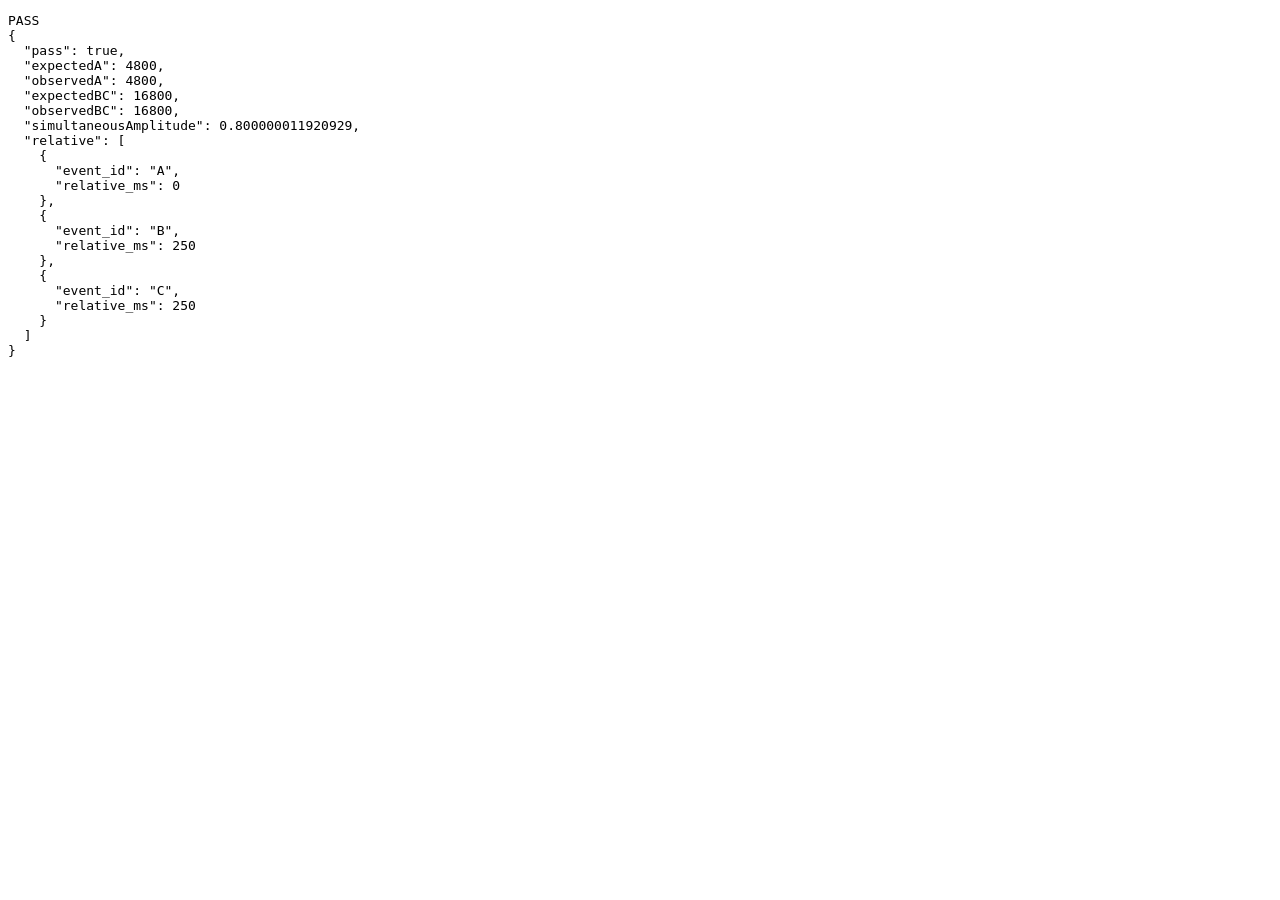
<file: tests/browser/temporal_harness.html>
<!doctype html><meta charset="utf-8"><title>Temporal harness</title><pre id="result">RUNNING</pre>
<script type="module">
import { scheduleBuffers, computeRelativeSchedule } from '/web/audio-scheduler.js';
const out = document.querySelector('#result');
try {
  const sr = 48000;
  const ctx = new OfflineAudioContext(1, sr * 2, sr);
  function pulse() {
    const b = ctx.createBuffer(1, Math.floor(sr * 0.02), sr);
    b.getChannelData(0).fill(0.4);
    return b;
  }
  const events = [
    { event_id:'A', enabled:true, start_ms:100 },
    { event_id:'B', enabled:true, start_ms:350 },
    { event_id:'C', enabled:true, start_ms:350 },
  ];
  const items = events.map(event => ({event, buffer:pulse()}));
  scheduleBuffers(ctx, items, {baseAudioTime:0, fromMs:0});
  const rendered = await ctx.startRendering();
  const x = rendered.getChannelData(0);
  const expectedA = Math.round(sr * .100);
  const expectedBC = Math.round(sr * .350);
  function firstAbove(center, radius=4, threshold=.1){
    for(let i=Math.max(0,center-radius); i<=Math.min(x.length-1,center+radius); i++) if(Math.abs(x[i])>threshold) return i;
    return -1;
  }
  const a = firstAbove(expectedA);
  const bc = firstAbove(expectedBC);
  const sum = x[expectedBC];
  const relative = computeRelativeSchedule(events, 100);
  const pass = Math.abs(a-expectedA)<=1 && Math.abs(bc-expectedBC)<=1 && sum > .75 && relative[0].relative_ms===0 && relative[1].relative_ms===250;
  const report = {pass, expectedA, observedA:a, expectedBC, observedBC:bc, simultaneousAmplitude:sum, relative};
  out.textContent = (pass?'PASS\n':'FAIL\n') + JSON.stringify(report,null,2);
  document.body.dataset.result = pass?'PASS':'FAIL';
} catch (e) {
  out.textContent='FAIL\n'+e.stack; document.body.dataset.result='FAIL';
}
</script>
</file>
